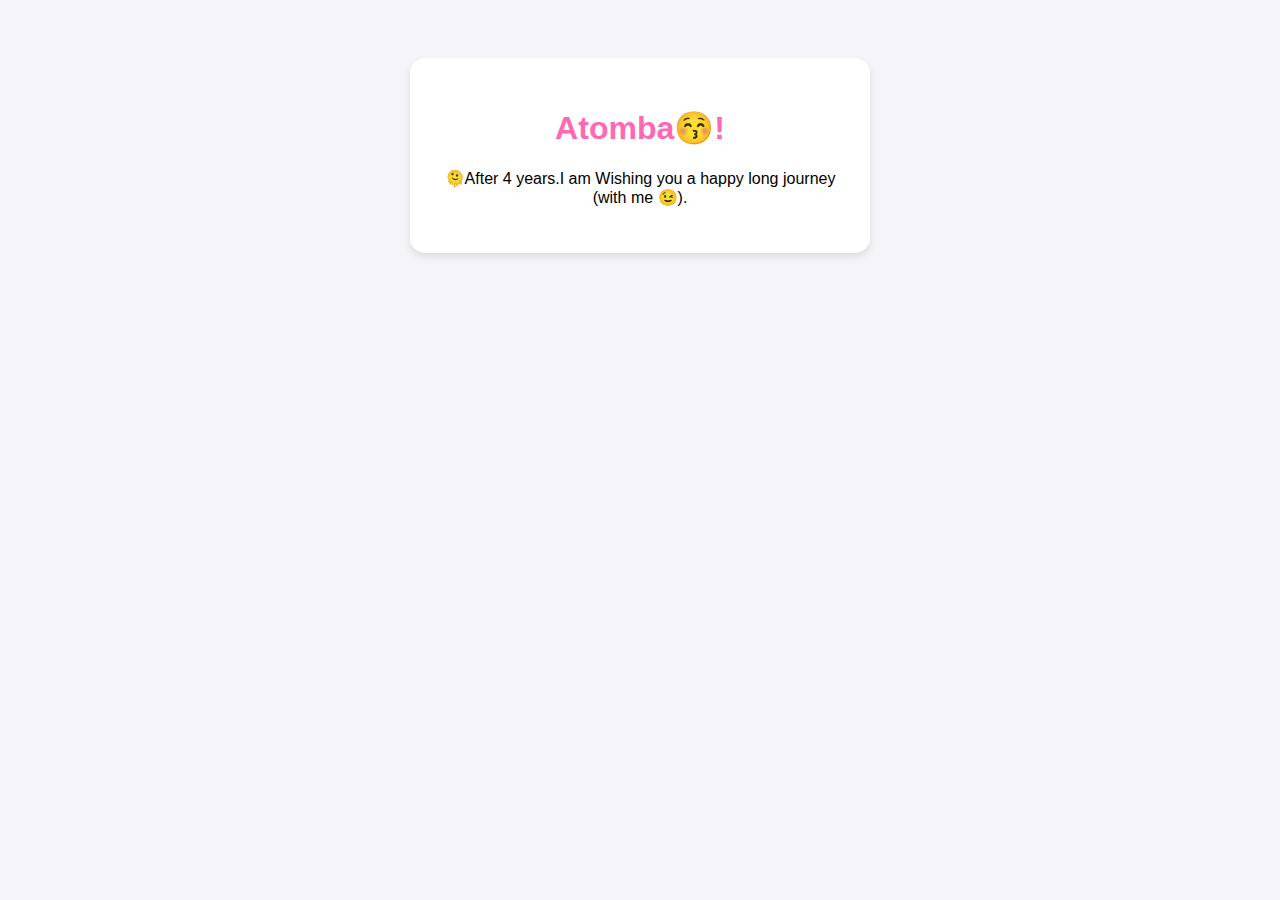
<file: index.html>
<!DOCTYPE html>
<html lang="en">
<head>
    <meta charset="UTF-8">
    <meta name="viewport" content="width=device-width, initial-scale=1.0">
    <title>Happy Boyfriend day, My Love! 🎂</title>
    <link rel="stylesheet" href="style.css"> 
</head>
<body>
    <div class="card">
        <h1>Atomba😚!</h1>
        <p>🫠After 4 years.I am Wishing you a happy long journey (with me 😉).</p>
    </div>

    <script src="script.js"></script> 
</body>
</html>
</file>
<file: style.css>
body {
    background-color: #f4f4f9; /* Light background */
    font-family: sans-serif;
    text-align: center;
    padding-top: 50px;
}

.card {
    background-color: white;
    padding: 30px;
    border-radius: 15px;
    box-shadow: 0 4px 8px rgba(0,0,0,0.1);
    max-width: 400px;
    margin: 0 auto;
}

h1 {
    color: #ff69b4; /* Pink color for titles */
}
</file>
